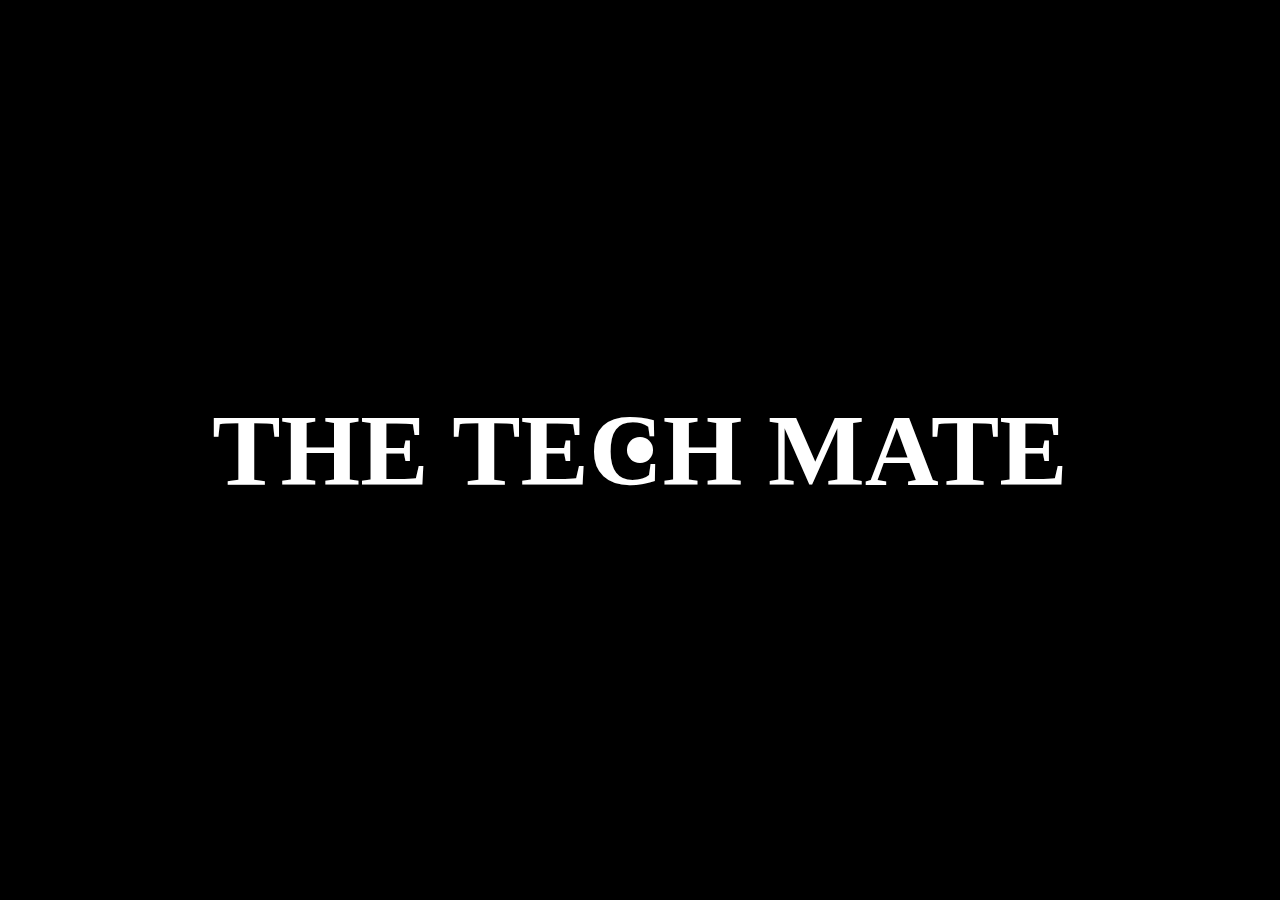
<file: DOM Projects/Project 3 - Custom Cursor/index.html>
<!DOCTYPE html>
<html lang="en">
<head>
    <meta charset="UTF-8">
    <meta name="viewport" content="width=device-width, initial-scale=1.0">
    <title>Custom Cursor - DOM Project 3</title>
    <link rel="stylesheet" href="style.css">
</head>
<body>
    <div id="main">
        <div class="cursor">

        </div>
        <h1>THE TECH MATE</h1>
    </div>
</body>

<script src="script.js"></script>
</html>
</file>
<file: DOM Projects/Project 3 - Custom Cursor/style.css>
*{
    margin: 0;
    padding: 0;
    box-sizing: border-box;
    color: white;
    font-family: serif;
}

html,body{
    height: 100%;
    width: 100%;
}

#main{
    height: 100%;
    width: 100%;
    background-color: black;
    display: flex;
    justify-content: center;
    align-items: center;
}

.cursor{
    height: 30px;
    width: 30px;

    height: 2vw;
    width: 2vw;
    border-radius: 50%;
    background-color: white;
    /* Position: absolute is required to move cursor constantly */
    position: absolute;
    transition: all linear 0.1s;
    /* To Contrast Colors */
    mix-blend-mode: difference;
}

h1{
    font-size: 8vw;
    font-weight: 900;
}
</file>
